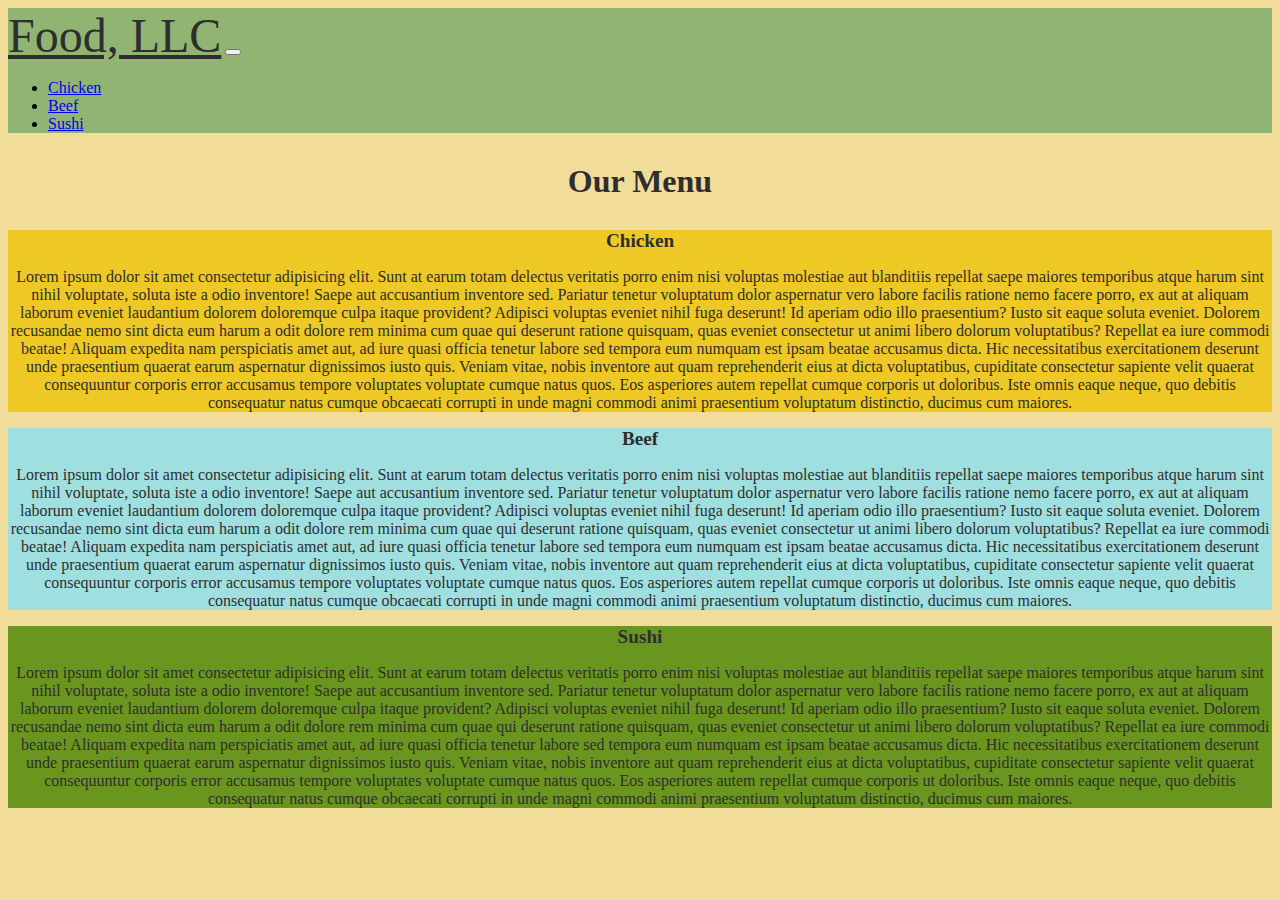
<file: module3-solution/index.html>
<!doctype html>
<html lang="en">
  <head>
    <meta charset="utf-8">
    <meta http-equiv="X-UA-Compatible" content="IE=edge">
    <meta name="viewport" content="width=device-width, initial-scale=1">
    
    <title>Oria Segal</title>
    
    <link href="https://cdn.jsdelivr.net/npm/bootstrap@5.1.3/dist/css/bootstrap.min.css" rel="stylesheet" integrity="sha384-1BmE4kWBq78iYhFldvKuhfTAU6auU8tT94WrHftjDbrCEXSU1oBoqyl2QvZ6jIW3" crossorigin="anonymous">
    <link rel="stylesheet" href="style.css">
</head>    

    <body>
        <header>
            <nav class="navbar navbar-expand-lg navbar-light">
                <div class="container-fluid">
                    <a class="navbar-brand" href="#">Food, LLC</a>
                    
                    <button class="navbar-toggler d-sm-none d-block " type="button"  data-bs-toggle="collapse" data-bs-target="#navElement" aria-controls="navElement" aria-expanded="false" aria-label="Toggle navigation">
                        <span class="navbar-toggler-icon"></span>
                    </button>
                    
                    <div class="collapse navbar-collapse" id="navElement"> 
                        <ul class="navbar-nav">
                          <li class="nav-item dropdown">
                            <a class="nav-link" href="#Chicken">Chicken</a>
                          </li>
                          <li class="nav-item ">
                            <a class="nav-link" href="#Beef">Beef</a>
                          </li>
                          <li class="nav-item ">
                            <a class="nav-link" href="#Sushi">Sushi</a>
                          </li>
                        </ul>
                      </div>
                </div>
            </nav>


            <h1>Our Menu</h1>

            <div class="container Chicken">
                <p>
                    <a name="Chicken">
                        <h2> Chicken </h2>
                        Lorem ipsum dolor sit amet consectetur adipisicing elit. Sunt at earum totam delectus veritatis porro enim nisi voluptas molestiae aut blanditiis repellat saepe maiores temporibus atque harum sint nihil voluptate, soluta iste a odio inventore! Saepe aut accusantium inventore sed. Pariatur tenetur voluptatum dolor aspernatur vero labore facilis ratione nemo facere porro, ex aut at aliquam laborum eveniet laudantium dolorem doloremque culpa itaque provident? Adipisci voluptas eveniet nihil fuga deserunt! Id aperiam odio illo praesentium? Iusto sit eaque soluta eveniet. Dolorem recusandae nemo sint dicta eum harum a odit dolore rem minima cum quae qui deserunt ratione quisquam, quas eveniet consectetur ut animi libero dolorum voluptatibus? Repellat ea iure commodi beatae! Aliquam expedita nam perspiciatis amet aut, ad iure quasi officia tenetur labore sed tempora eum numquam est ipsam beatae accusamus dicta. Hic necessitatibus exercitationem deserunt unde praesentium quaerat earum aspernatur dignissimos iusto quis. Veniam vitae, nobis inventore aut quam reprehenderit eius at dicta voluptatibus, cupiditate consectetur sapiente velit quaerat consequuntur corporis error accusamus tempore voluptates voluptate cumque natus quos. Eos asperiores autem repellat cumque corporis ut doloribus. Iste omnis eaque neque, quo debitis consequatur natus cumque obcaecati corrupti in unde magni commodi animi praesentium voluptatum distinctio, ducimus cum maiores.
                    </a>
                </p>
            </div>

            <div class="container Beef">
                <p>
                    <a name="Beef">
                        <h2> Beef </h2>
                        Lorem ipsum dolor sit amet consectetur adipisicing elit. Sunt at earum totam delectus veritatis porro enim nisi voluptas molestiae aut blanditiis repellat saepe maiores temporibus atque harum sint nihil voluptate, soluta iste a odio inventore! Saepe aut accusantium inventore sed. Pariatur tenetur voluptatum dolor aspernatur vero labore facilis ratione nemo facere porro, ex aut at aliquam laborum eveniet laudantium dolorem doloremque culpa itaque provident? Adipisci voluptas eveniet nihil fuga deserunt! Id aperiam odio illo praesentium? Iusto sit eaque soluta eveniet. Dolorem recusandae nemo sint dicta eum harum a odit dolore rem minima cum quae qui deserunt ratione quisquam, quas eveniet consectetur ut animi libero dolorum voluptatibus? Repellat ea iure commodi beatae! Aliquam expedita nam perspiciatis amet aut, ad iure quasi officia tenetur labore sed tempora eum numquam est ipsam beatae accusamus dicta. Hic necessitatibus exercitationem deserunt unde praesentium quaerat earum aspernatur dignissimos iusto quis. Veniam vitae, nobis inventore aut quam reprehenderit eius at dicta voluptatibus, cupiditate consectetur sapiente velit quaerat consequuntur corporis error accusamus tempore voluptates voluptate cumque natus quos. Eos asperiores autem repellat cumque corporis ut doloribus. Iste omnis eaque neque, quo debitis consequatur natus cumque obcaecati corrupti in unde magni commodi animi praesentium voluptatum distinctio, ducimus cum maiores.
                    </a>
                </p>
            </div>

            <div class="container Sushi">
                <p>
                    <a name="Sushi">
                        <h2> Sushi </h2>
                        Lorem ipsum dolor sit amet consectetur adipisicing elit. Sunt at earum totam delectus veritatis porro enim nisi voluptas molestiae aut blanditiis repellat saepe maiores temporibus atque harum sint nihil voluptate, soluta iste a odio inventore! Saepe aut accusantium inventore sed. Pariatur tenetur voluptatum dolor aspernatur vero labore facilis ratione nemo facere porro, ex aut at aliquam laborum eveniet laudantium dolorem doloremque culpa itaque provident? Adipisci voluptas eveniet nihil fuga deserunt! Id aperiam odio illo praesentium? Iusto sit eaque soluta eveniet. Dolorem recusandae nemo sint dicta eum harum a odit dolore rem minima cum quae qui deserunt ratione quisquam, quas eveniet consectetur ut animi libero dolorum voluptatibus? Repellat ea iure commodi beatae! Aliquam expedita nam perspiciatis amet aut, ad iure quasi officia tenetur labore sed tempora eum numquam est ipsam beatae accusamus dicta. Hic necessitatibus exercitationem deserunt unde praesentium quaerat earum aspernatur dignissimos iusto quis. Veniam vitae, nobis inventore aut quam reprehenderit eius at dicta voluptatibus, cupiditate consectetur sapiente velit quaerat consequuntur corporis error accusamus tempore voluptates voluptate cumque natus quos. Eos asperiores autem repellat cumque corporis ut doloribus. Iste omnis eaque neque, quo debitis consequatur natus cumque obcaecati corrupti in unde magni commodi animi praesentium voluptatum distinctio, ducimus cum maiores.
                    </a>
                </p>
            </div>
        </header>
    </body>
</html>
</file>
<file: module3-solution/style.css>
body {
    font-size: 16px;
    color: #000000;
    background-color: #f2dc99;
}

#header-nav, .navbar {
    background-color: #92b473;
    border-radius: 0;
    border: 0;
}

.navbar-brand {
    font-size: 3em;
    color: #2e2e2e;
}

.navbar-brand:hover, .navbar-brand:focus {
    text-decoration: none;
    color: #ffffff;
}


h1 {
    font-size: 2em;
    color: #2e2e2e;
    margin-top: 30px;
    margin-bottom: 30px;;
    text-align: center;
}

.Chicken {
    color: #2e2e2e;
    text-align: center;
    background-color: #eec824;
}

.Chicken h2 {
    font-size: 1.2em;
}

.Beef {
    color: #2e2e2e;
    text-align: center;
    background-color: #a0dfdf;
}

.Beef h2 {
    font-size: 1.2em;
}

.Sushi {
    color: #2e2e2e;
    text-align: center;
    background-color: #6a961f;
}

.Sushi h2 {
    font-size: 1.2em;
}
</file>
